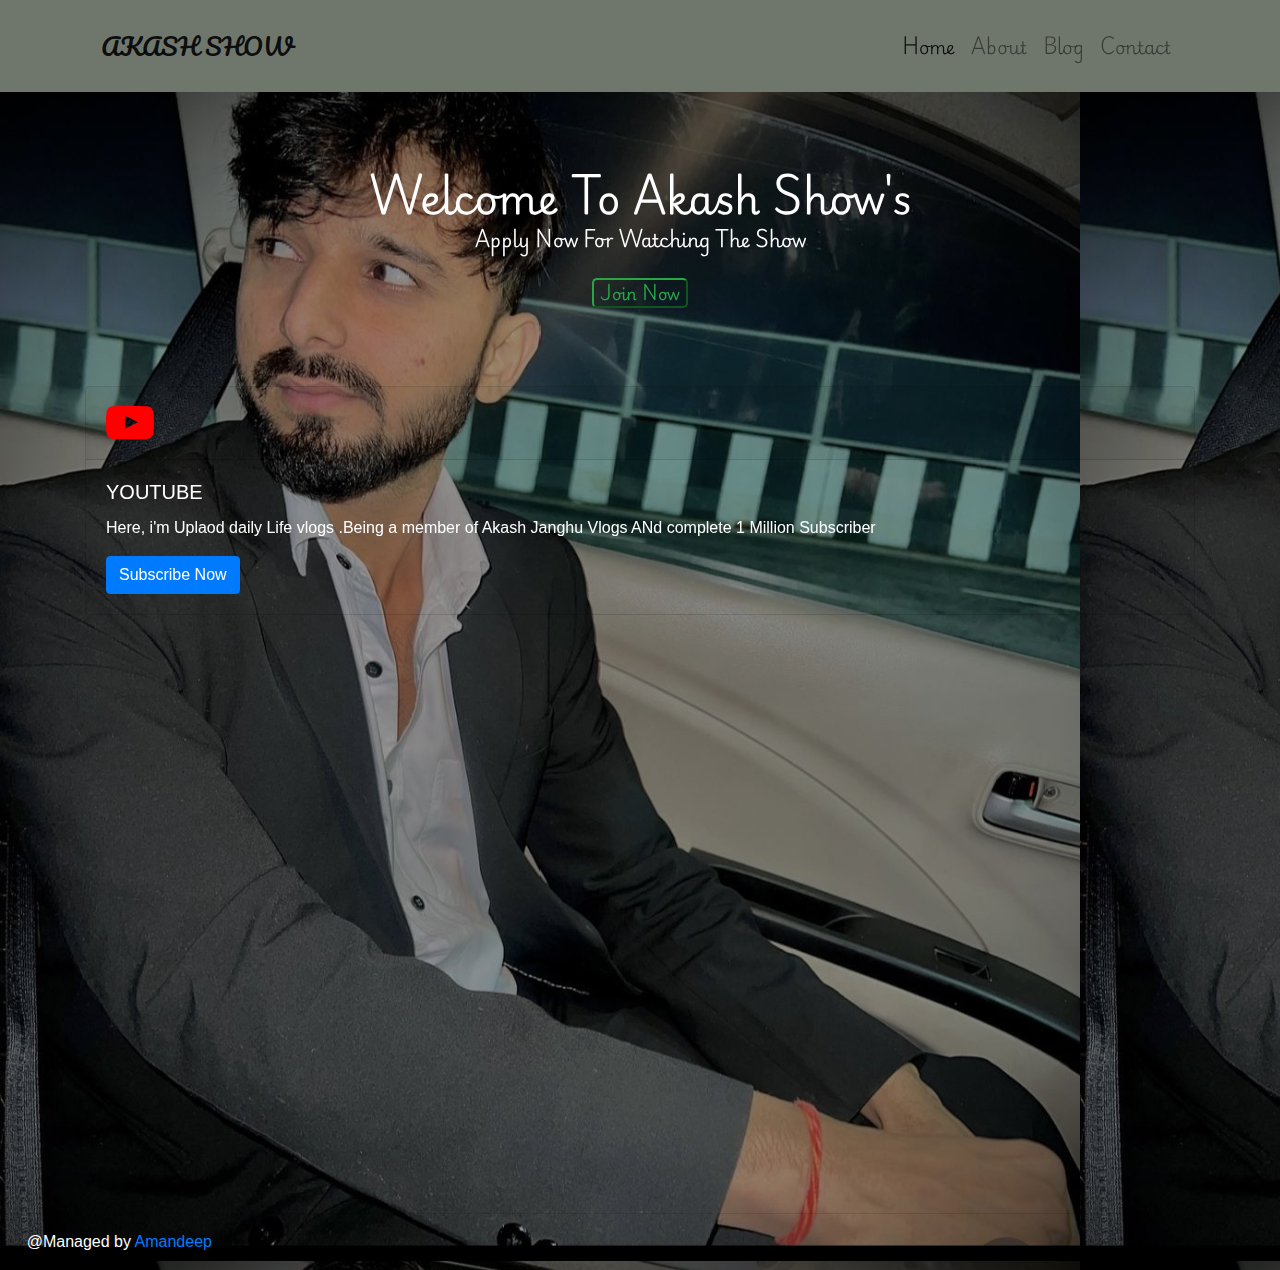
<file: index.html>
<!DOCTYPE html>
<html lang="en">

<head>
    <meta charset="UTF-8">
    <meta name="viewport" content="width=device-width, initial-scale=1.0">
    <link rel="stylesheet" href="https://cdnjs.cloudflare.com/ajax/libs/font-awesome/4.7.0/css/font-awesome.min.css">
    <title>AKASH SHOW'S</title>
    <link rel="icon" href="logo.png">
    <!-- Bootstrap CSS -->
    <link rel="stylesheet" href="https://unpkg.com/aos@next/dist/aos.css" />
    <link href="https://stackpath.bootstrapcdn.com/bootstrap/4.5.2/css/bootstrap.min.css" rel="stylesheet">
    <!-- Custom CSS -->
    <link rel="stylesheet" href="https://stackpath.bootstrapcdn.com/bootstrap/4.1.3/css/bootstrap.min.css">
    <link rel="stylesheet" href="./akash.css">
    <style>
        .welcom {
            text-align: center;
            font-size: 40px;
            margin-top: 80px;
            font-weight: 700;
            font-family: "Playwrite NG Modern", cursive;
        }

        .join {
            text-align: center;
            font-size: large;

            font-family: "Playwrite NG Modern", cursive;
        }

        body {
            background-image: url(WhatsApp\ Image\ 2024-06-27\ at\ 14.31.22.jpeg);
        }

        .ddd {
            background-color: transparent;
        }

        /* .ddd:hover {
            background-color: rgb(3, 3, 3);
            border: 1rem white;
            border-radius: 1rem;
        } */

        .insta {
            font-size: 45px;
            color: red;
        }
    </style>

<body>


    <header class="header">
        <div class="container">
            <nav class="navbar navbar-expand-lg navbar-light">
                <a class="navbar-brand" href="./formpage.html">AKASH SHOW
                </a>
                <button class="navbar-toggler" type="button" data-toggle="collapse" data-target="#navbarNav"
                    aria-controls="navbarNav" aria-expanded="false" aria-label="Toggle navigation">
                    <span class="navbar-toggler-icon"></span>
                </button>
                <div class="collapse navbar-collapse" id="navbarNav">
                    <ul class="navbar-nav ml-auto" data-aos="fade-left">
                        <li class="nav-item active">
                            <a class="nav-link" href="#">Home <span class="sr-only">(current)</span></a>
                        </li>
                        <li class="nav-item">
                            <a class="nav-link" href="https://www.threads.net/@aakashjanghu" target="_blank">About</a>
                        </li>

                        <li class="nav-item">
                            <a class="nav-link" href="https://playboard.co/en/channel/UCGIUbMFUejUu1YNhOuGZ3rg" target="_blank">Blog</a>
                        </li>
                        <li class="nav-item">
                            <a class="nav-link" href="./contact.html">Contact</a>
                        </li>
                    </ul>
                </div>
            </nav>
        </div>
    </header>
    <div class="anni" data-aos="fade-left">
        <h1 class="welcom">Welcome To Akash Show's</h1>
        <h4 class="join">Apply Now For Watching The Show</h4>
        <div class="row">
            <div class="col text-center">
                <button class="btn1 btn-outline-success" onclick="myFunction()">Join Now</button>
            </div>
        </div>
    </div>
    </div>
    <div class="container h-50 my-5 " data-aos="fade-left">
        <div class="card ddd">
            <div class="card-header ">
                <i class="fa fa-youtube-play" style="font-size:48px;color:red"></i>
            </div>
            <div class="card-body">
                <h5 class="card-title ">YOUTUBE</h5>
                <p class="card-text">Here, i'm Uplaod daily Life vlogs .Being a member of Akash Janghu Vlogs ANd complete 1 Million Subscriber</p>
                <a href="https://www.youtube.com/@Akash_janghu" class="btn btn-primary">Subscribe Now</a>
            </div>
        </div>
    </div>
    <div class="container h-50 my-5 " data-aos="fade-left">
        <div class="card ddd">
            <div class="card-header ddd">
                <i class="fa fa-instagram insta"> </i>
            </div>
            <div class="card-body">
                <h5 class="card-title ddd">INSTAGRAM</h5>
                <p class="card-text">Target 1 million Followers in 2024 . Only You Can Help Me to Rich Out</p>
                <a href="https://www.instagram.com/akash__janghu/" target="_blank" class="btn btn-primary">Follow</a>
            </div>
        </div>
    </div>
    <div class="container h-50 my-5 " data-aos="fade-left">
        <div class="card ddd">
            <div class="card-header ddd">
                <a href="#" class="fa fa-facebook insta"></a>
            </div>
            <div class="card-body">
                <h5 class="card-title ddd">FACEBOOK </h5>
                <p class="card-text">"Engage, connect, and thrive with our vibrant Facebook community, where ideas
                    flourish and relationships evolve effortlessly."</p>
                <a href="https://www.facebook.com/yaar.anmule.50746444" class="btn btn-primary">Follow</a>
            </div>
        </div>
    </div>
    <footer>
        <hr>
         <p class="ftr"> &nbsp;&nbsp; &nbsp;&nbsp; @Managed by <a href="https://www.instagram.com/_tech_troll_/" target="_blank">Amandeep</a></p>
    </footer>

    <script>
        function myFunction() {
            window.location.href = 'main-page.html';
        }
    </script>
    <script src="https://cdn.jsdelivr.net/npm/popper.js@1.16.0/dist/umd/popper.min.js"
        integrity="sha384-Q6E9RHvbIyZFJoft+2mJbHaEWldlvI9IOYy5n3zV9zzTtmI3UksdQRVvoxMfooAo"
        crossorigin="anonymous"></script>
    <script src="https://stackpath.bootstrapcdn.com/bootstrap/5.0.0-alpha1/js/bootstrap.min.js"
        integrity="sha384-oesi62hOLfzrys4LxRF63OJCXdXDipiYWBnvTl9Y9/TRlw5xlKIEHpNyvvDShgf/"
        crossorigin="anonymous"></script>
    <!-- our aos data -->
    <script src="https://unpkg.com/aos@next/dist/aos.js"></script>
    <script>
        AOS.init({
            offset: 300,
            duration: 1000,
        });
    </script>


</body>
</file>
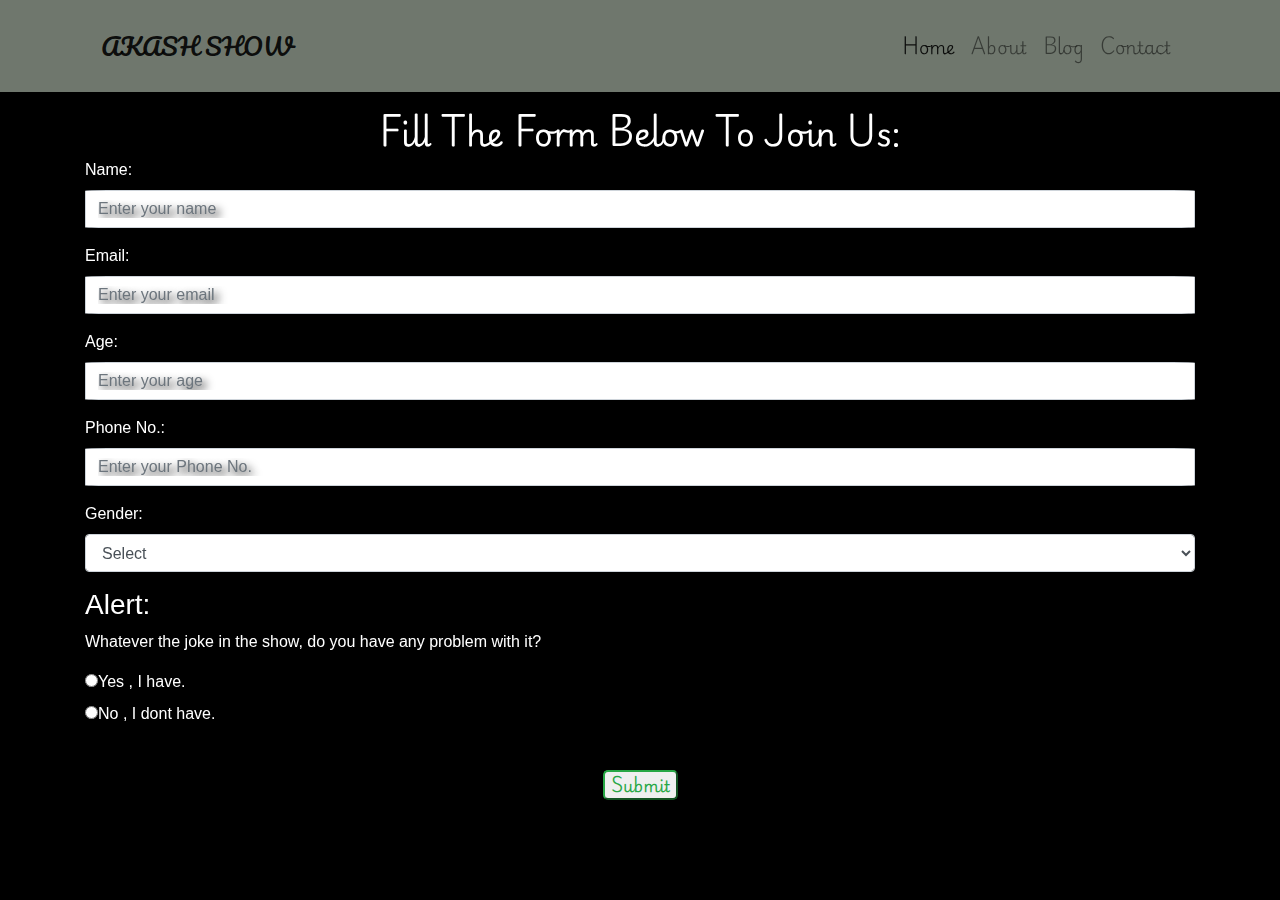
<file: main-page.html>
<!DOCTYPE html>
<html lang="en">

<head>
    <meta charset="UTF-8">
    <meta name="viewport" content="width=device-width, initial-scale=1.0">
    <title>AKASH SHOW'S</title>
    <link rel="icon" href="./logo.png">
    <!-- Bootstrap CSS -->
    <link rel="stylesheet" href="https://unpkg.com/aos@next/dist/aos.css" /> 
    <link href="https://stackpath.bootstrapcdn.com/bootstrap/4.5.2/css/bootstrap.min.css" rel="stylesheet">
    <!-- Custom CSS -->
  <link rel="stylesheet" href="./akash.css">
</head>

<body>
    <header class="header">
        <div class="container">
            <nav class="navbar navbar-expand-lg navbar-light">
                <a class="navbar-brand" href="./index.html">AKASH SHOW
                </a>
                <button class="navbar-toggler" type="button" data-toggle="collapse" data-target="#navbarNav"
                    aria-controls="navbarNav" aria-expanded="false" aria-label="Toggle navigation">
                    <span class="navbar-toggler-icon"></span>
                </button>
                <div class="collapse navbar-collapse" id="navbarNav">
                    <ul class="navbar-nav ml-auto" data-aos="fade-left">
                        <li class="nav-item active">
                            <a class="nav-link" href="./index.html">Home <span class="sr-only">(current)</span></a>
                        </li>
                        <li class="nav-item">
                            <a class="nav-link" href="https://www.threads.net/@aakashjanghu" target="_blank">About</a>
                        </li>
                    
                        <li class="nav-item">
                            <a class="nav-link" href="https://playboard.co/en/channel/UCGIUbMFUejUu1YNhOuGZ3rg" target="_blank">Blog</a>
                        </li>
                        <li class="nav-item">
                            <a class="nav-link" href="./contact.html">Contact</a>
                        </li>
                    </ul>
                </div>
            </nav>
        </div>
    </header>

    <div class="container">
        <h2 class="text-center" data-aos="fade-left">Fill The Form Below To Join Us:</h2>
        <form action="https://script.google.com/macros/s/AKfycbxqflmMeWf2A2oiSynkTYa5u5O-wTcQ6QIO2WUYc029P84Xzdy9crcvUz87GShh3MwHKA/exec" data-aos="fade-left" method="post">
            <div class="form-group">
                <label for="name">Name:</label>
                <input type="text" class="form-control" name="name" id="name" placeholder="Enter your name">
            </div>
            <div class="form-group">
                <label for="email">Email:</label>
                <input type="email" class="form-control" id="email" name="email" placeholder="Enter your email">
            </div>
            <div class="form-group">
                <label for="age">Age:</label>
                <input type="number" class="form-control" id="age" name="age" placeholder="Enter your age">
            </div>
            <div class="form-group">
                <label for="age">Phone No.:</label>
                <input type="number" class="form-control" id="number" name="no" placeholder="Enter your Phone No.">
            </div>
            
            <div class="form-group">
                <label for="gender">Gender:</label>
                <select class="form-control" name="gender" id="gender">
                    <option value="">Select</option>
                    <option value="male">Male</option>
                    <option value="female">Female</option>
                    <option value="other">Other</option>
                </select>
            </div>
            <div class="form-group">
              <h3>Alert:</h3>
              <p>Whatever the joke in the show, do you have any problem with it?</p>
              <input type="radio" name="problem" name="yes "  id="yes"><label for="yes">Yes , I have.</label>  <br>
              <input type="radio" name="problem" name="no" id="no"><label for="no">No , I dont have. </label><br>
              
            </div>
            </div>
            <div class="container">
                <div class="row">
                  <div class="col text-center">
                    <button class="btn1 btn-outline-success">Submit</button>
                  </div>
                </div>
              </div>
        </form>
    </div>
    </form>
</div>



    <!-- Bootstrap JS and dependencies (jQuery and Popper.js) -->
    <script src="https://code.jquery.com/jquery-3.5.1.slim.min.js"></script>
    <script src="https://cdn.jsdelivr.net/npm/@popperjs/core@2.5.4/dist/umd/popper.min.js"></script>
    <script src="https://stackpath.bootstrapcdn.com/bootstrap/4.5.2/js/bootstrap.min.js"></script>
    <script src="https://unpkg.com/aos@next/dist/aos.js"></script>
<script>
AOS.init({
    offset: 300,
    duration: 1000,
});
</script>

</body>

</html>
</file>
<file: akash.css>
@import url('https://fonts.googleapis.com/css2?family=Playwrite+NG+Modern:wght@100..400&display=swap');
        @import url('https://fonts.googleapis.com/css2?family=Pacifico&display=swap');
 body{
    background-color: black;
    color: White;
 }
        /* Add custom styles here if needed */
        .header {
            background-color: #6f776d;
            /* Light gray background */
            padding: 15px 0;
        }

        .navbar-brand {
            font-size: 1.5rem;
            font-family: "Pacifico", cursive;
            font-weight: 500;
            font-style: normal;
        }

        .navbar-nav {
            font-size: 1.1rem;
            /* Adjust font size for navigation items */
        }

        .nav-link {
            font-family: "Playwrite NG Modern", cursive;
            font-optical-sizing: auto;
            font-weight: 300;
            font-style: normal;
        }

        .nav-item:hover {

            text-shadow: 4px 4px 8px white;
        }

        .img-cu {
            border-top-left-radius: 50%;
            margin-left: 30%;
            opacity: inherit;
        }
        .form-group input{
            border-radius: 2%;
            text-shadow: 4px 4px 8px black;
        }
        .form-acc{
            border: 2px solid whitesmoke;
        }
        .text-center{
            font-family: "Playwrite NG Modern", cursive;
            margin-top: 20px;
        }
        .btn1{
            border-radius: 5px;
            margin-bottom: 30px;
        }
</file>
